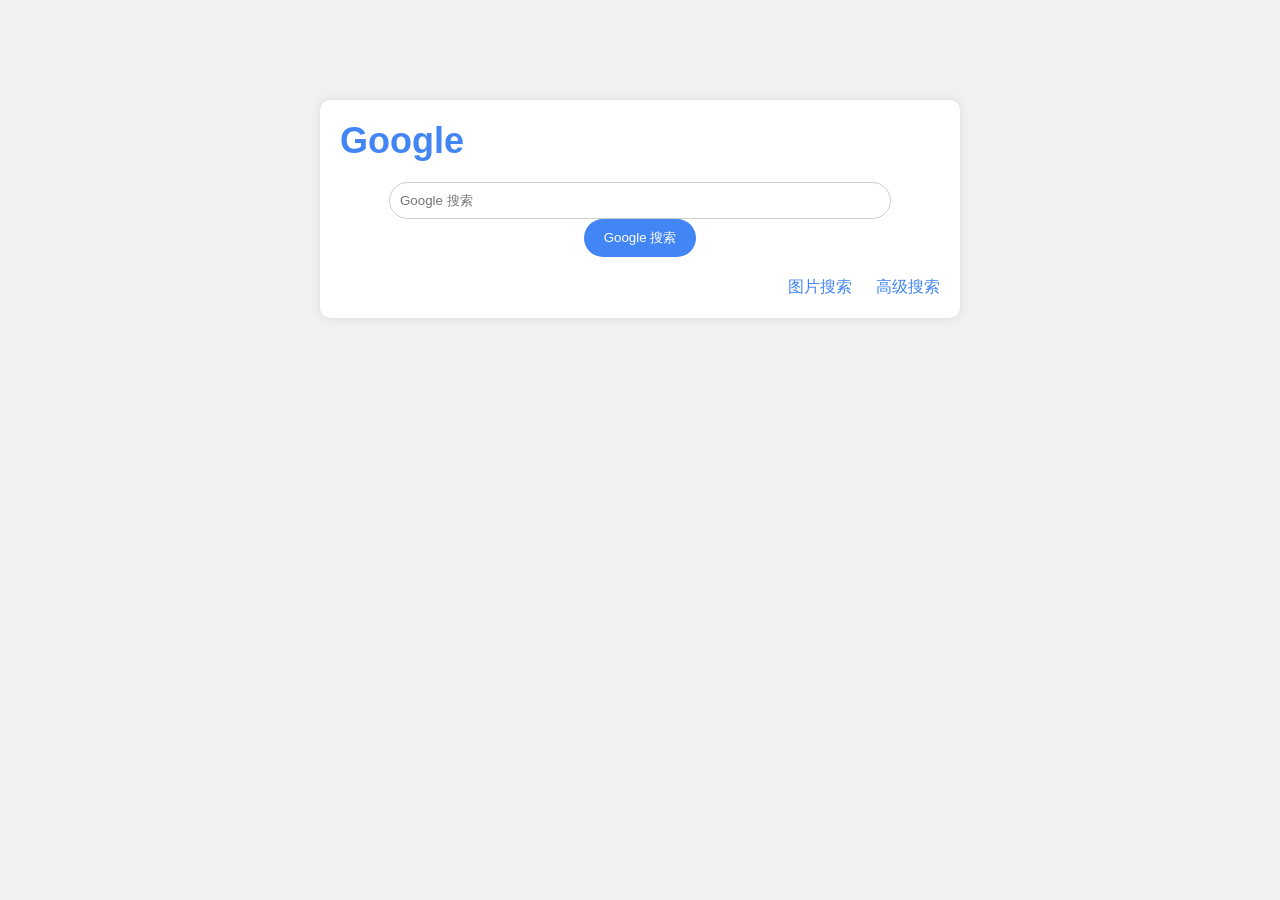
<file: first/index.html>
<!DOCTYPE html>
<html lang="en">

<head>
    <meta charset="UTF-8">
    <meta name="viewport" content="width=device-width, initial-scale=1.0">
    <link rel="stylesheet" href="styles.css">
    <title>Google Search</title>
</head>

<body>
    <div class="search-container">
        <div class="logo">Google</div>
        <div class="search-box">
            <input type="text" class="search-input" placeholder="Google 搜索">
            <button class="search-button">Google 搜索</button>
        </div>
        <div class="links">
            <a href="image_search.html">图片搜索</a>
            <a href="advanced_search.html">高级搜索</a>
        </div>
    </div>
</body>

</html>
</file>
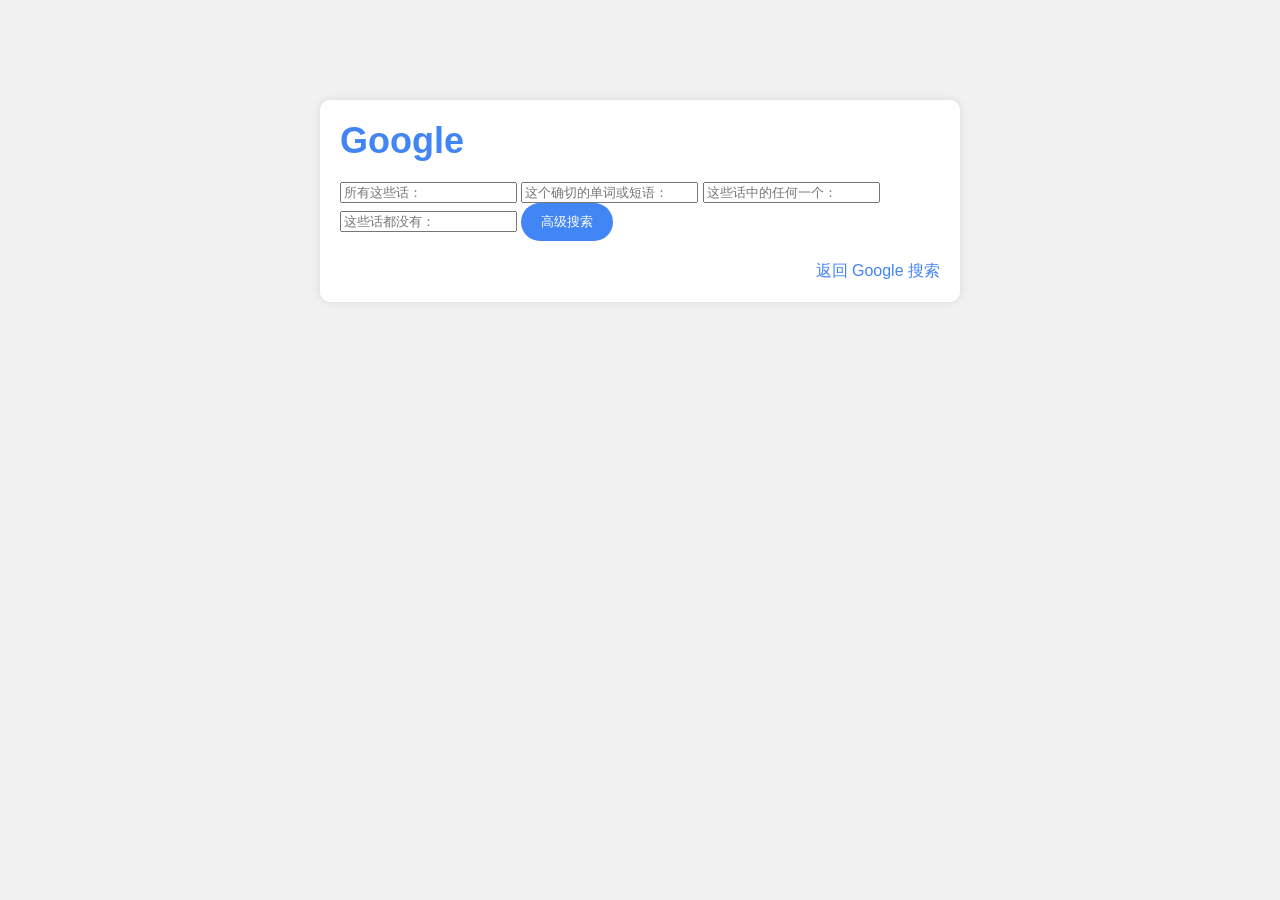
<file: first/advanced_search.html>
<!DOCTYPE html>
<html lang="en">

<head>
    <meta charset="UTF-8">
    <meta name="viewport" content="width=device-width, initial-scale=1.0">
    <link rel="stylesheet" href="styles.css">
    <title>Google 高级搜索</title>
</head>

<body>
    <div class="search-container">
        <div class="logo">Google</div>
        <div class="advanced-search-box">
            <input type="text" placeholder="所有这些话：">
            <input type="text" placeholder="这个确切的单词或短语：">
            <input type="text" placeholder="这些话中的任何一个：">
            <input type="text" placeholder="这些话都没有：">
            <button class="advanced-search-button">高级搜索</button>
        </div>
        <div class="links">
            <a href="index.html">返回 Google 搜索</a>
        </div>
    </div>
</body>

</html>
</file>
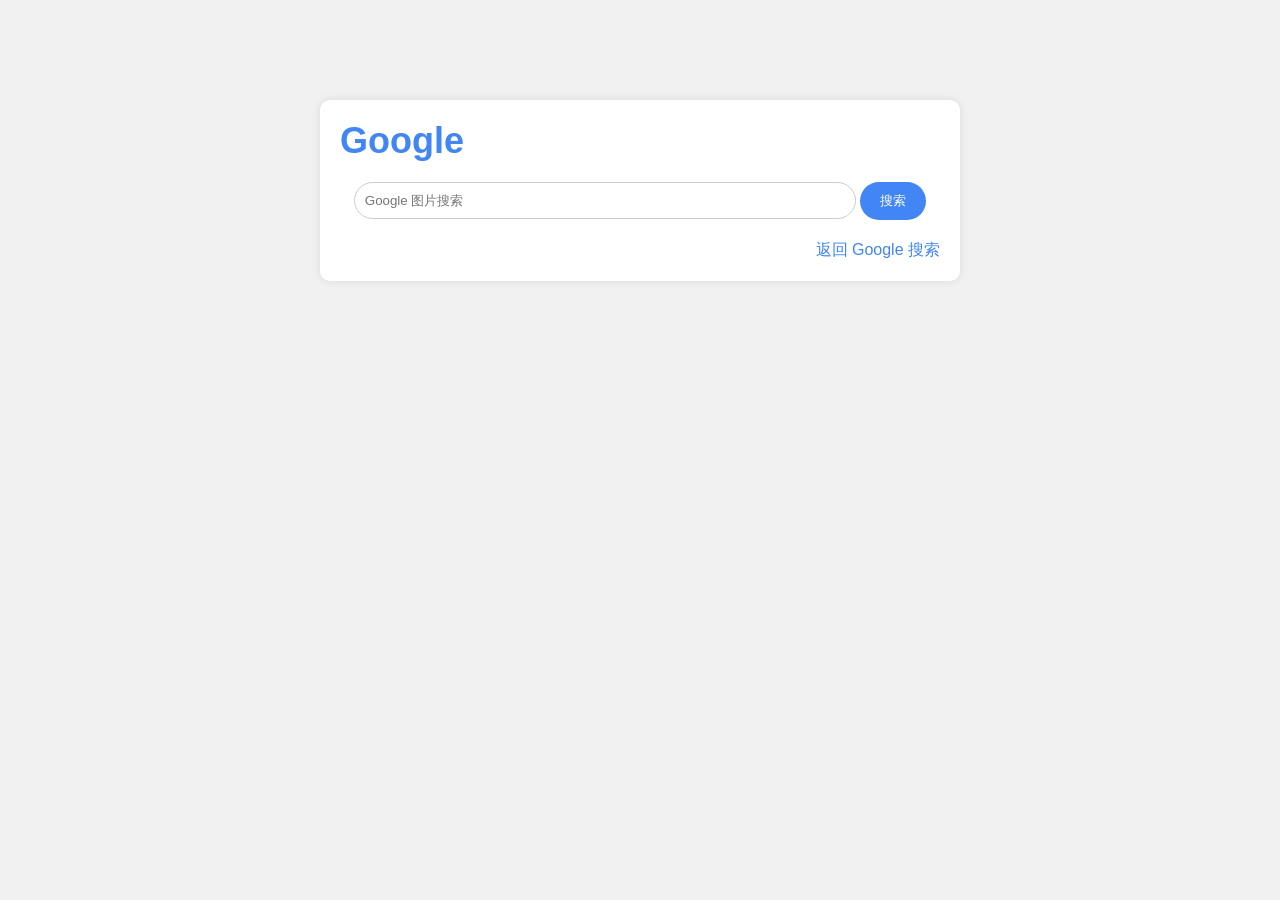
<file: first/image_search.html>
<!DOCTYPE html>
<html lang="en">

<head>
    <meta charset="UTF-8">
    <meta name="viewport" content="width=device-width, initial-scale=1.0">
    <link rel="stylesheet" href="styles.css">
    <title>Google 图片搜索</title>
</head>

<body>
    <div class="search-container">
        <div class="logo">Google</div>
        <div class="search-box">
            <input type="text" class="search-input" placeholder="Google 图片搜索">
            <button class="search-button">搜索</button>
        </div>
        <div class="links">
            <a href="index.html">返回 Google 搜索</a>
        </div>
    </div>
</body>

</html>
</file>
<file: first/styles.css>
body {
    font-family: Arial, sans-serif;
    margin: 0;
    padding: 0;
    background-color: #f1f1f1;
}

.search-container {
    max-width: 600px;
    margin: 100px auto;
    background-color: #fff;
    padding: 20px;
    border-radius: 10px;
    box-shadow: 0 0 10px rgba(0, 0, 0, 0.1);
}

.logo {
    font-size: 36px;
    font-weight: bold;
    color: #4285f4;
    margin-bottom: 20px;
}

.search-box {
    text-align: center;
    margin-bottom: 20px;
}

.search-input {
    width: 80%;
    padding: 10px;
    border-radius: 20px;
    border: 1px solid #ccc;
}

.search-button, .advanced-search-button {
    padding: 10px 20px;
    background-color: #4285f4;
    color: #fff;
    border: none;
    border-radius: 20px;
    cursor: pointer;
}

.links {
    text-align: right;
    margin-top: 20px;
}

.links a {
    margin-left: 20px;
    text-decoration: none;
    color: #4285f4;
}

.links a:hover {
    text-decoration: underline;
}
</file>
